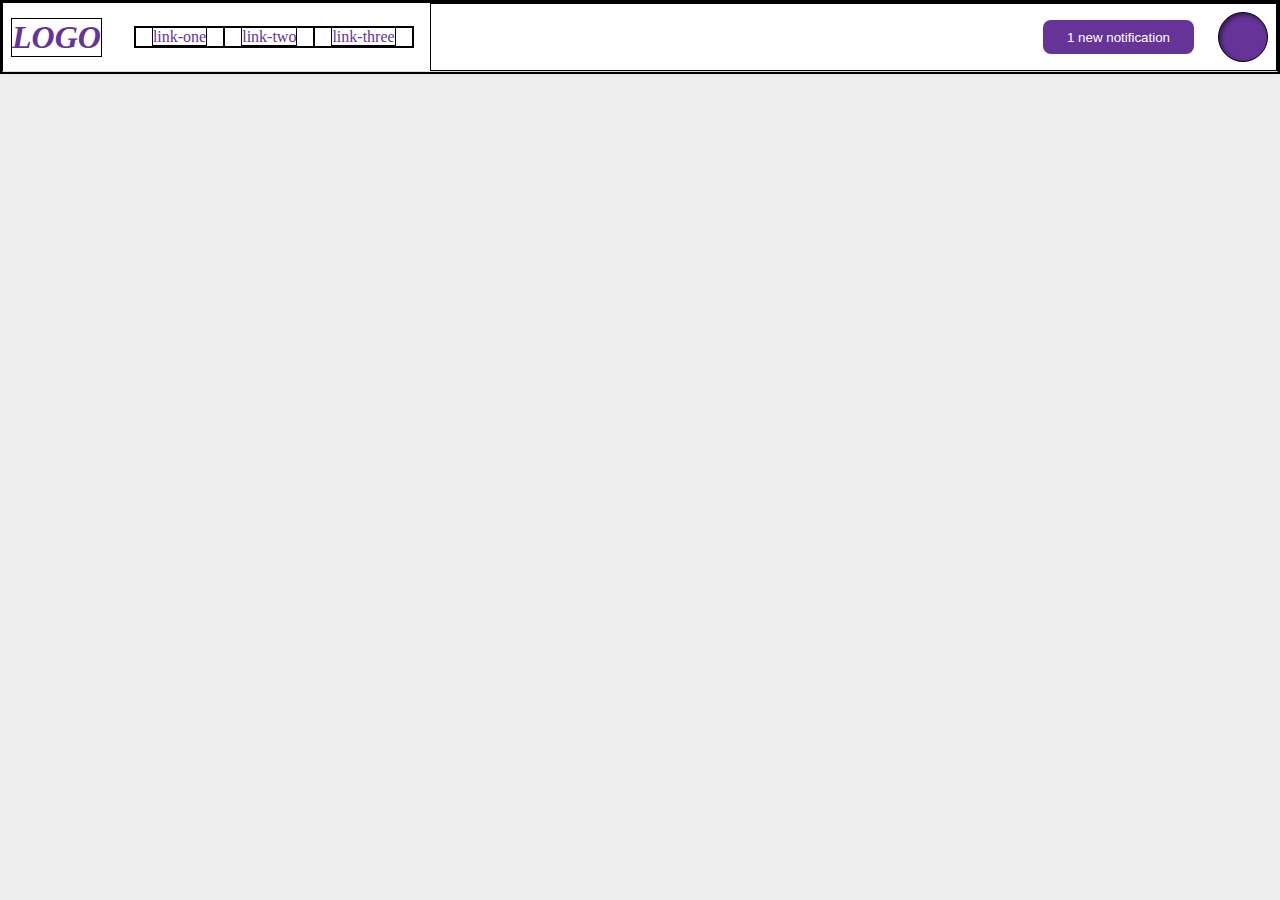
<file: foundations/flex/03-flex-header-2/index.html>
<!DOCTYPE html>
<html lang="en">
  <head>
    <meta charset="UTF-8">
    <meta http-equiv="X-UA-Compatible" content="IE=edge">
    <meta name="viewport" content="width=device-width, initial-scale=1.0">
    <title>Flex Header 2</title>
    <link rel="stylesheet" href="style.css">
  </head>
  <body>
    <div class="header">
      <div class="logo">
        LOGO
      </div>
      <ul class="links">
        <li><a href="https://google.com">link-one</a></li>
        <li><a href="https://google.com">link-two</a></li>
        <li><a href="https://google.com">link-three</a></li>
      </ul>
    <div class="user-data">
      <button class="notifications">
        1 new notification
      </button>
      <div class="profile-image"></div>
    </div>
  </div>
  </body>
</html>
</file>
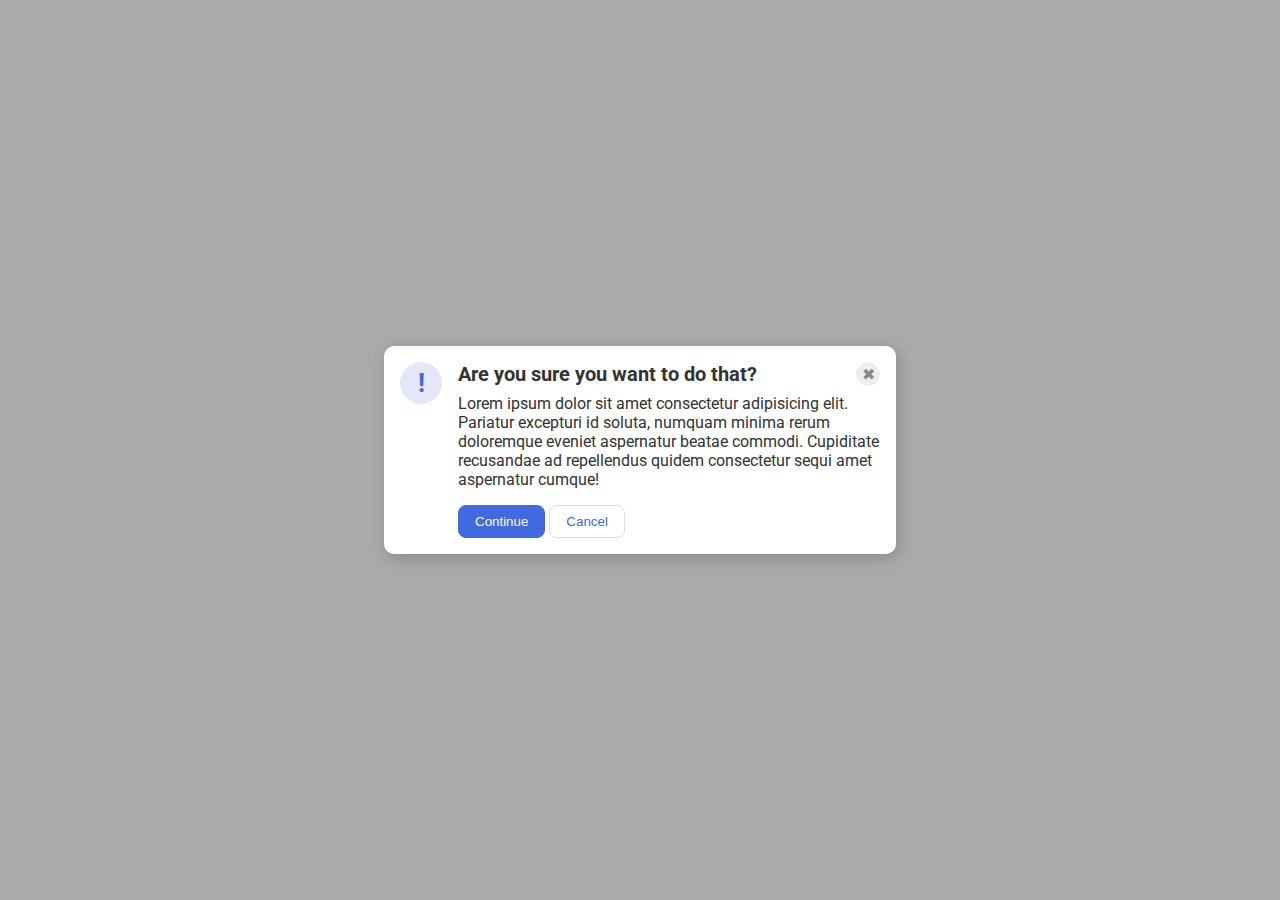
<file: foundations/flex/05-flex-modal/index.html>
<!DOCTYPE html>
<html lang="en">
  <head>
    <meta charset="UTF-8">
    <meta http-equiv="X-UA-Compatible" content="IE=edge">
    <meta name="viewport" content="width=device-width, initial-scale=1.0">
    <link rel="stylesheet" href="style.css">
    <title>Modal</title>
  </head>
  <body>
    <div class="modal">
      <div class="icon">!</div>
      <div class="content">
        <div class="header">Are you sure you want to do that?
          <button class="close-button">✖</button>
        </div>
        <div class="text">Lorem ipsum dolor sit amet consectetur adipisicing elit. Pariatur excepturi id soluta, numquam minima rerum doloremque eveniet aspernatur beatae commodi. Cupiditate recusandae ad repellendus quidem consectetur sequi amet aspernatur cumque!</div>
        <button class="continue">Continue</button>
        <button class="cancel">Cancel</button>
    </div>
    </div>
  </body>
</html>
</file>
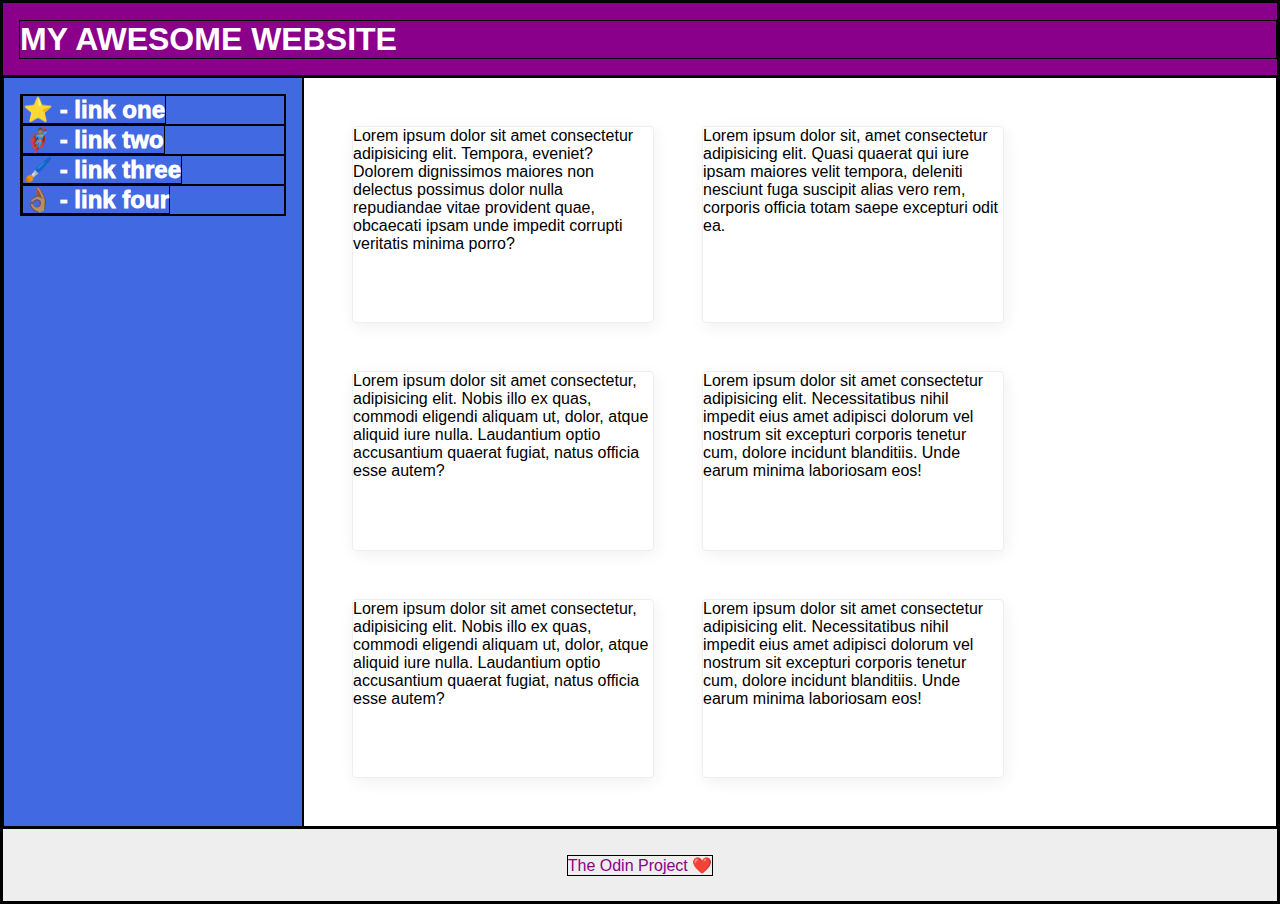
<file: foundations/flex/07-flex-layout-2/index.html>
<!DOCTYPE html>
<html lang="en">
  <head>
    <meta charset="UTF-8">
    <meta http-equiv="X-UA-Compatible" content="IE=edge">
    <meta name="viewport" content="width=device-width, initial-scale=1.0">
    <title>The Holy Grail</title>
    <link rel="stylesheet" href="style.css">
  </head>
  <body>
    <div class="header">
      <div class="title">MY AWESOME WEBSITE </div>
    </div>
    <div class="content">
      <div class="sidebar">
        <ul>
          <li><a href="#">⭐ - link one</a></li>
          <li><a href="#">🦸🏽‍♂️ - link two</a></li>
          <li><a href="#">🖌️ - link three</a></li>
          <li><a href="#">👌🏽 - link four</a></li>
        </ul>
      </div>
      <div class="text">
        <div class="card">Lorem ipsum dolor sit amet consectetur adipisicing elit. Tempora, eveniet? Dolorem dignissimos maiores non delectus possimus dolor nulla repudiandae vitae provident quae, obcaecati ipsam unde impedit corrupti veritatis minima porro?</div>
        <div class="card">Lorem ipsum dolor sit, amet consectetur adipisicing elit. Quasi quaerat qui iure ipsam maiores velit tempora, deleniti nesciunt fuga suscipit alias vero rem, corporis officia totam saepe excepturi odit ea.</div>
        <div class="card">Lorem ipsum dolor sit amet consectetur, adipisicing elit. Nobis illo ex quas, commodi eligendi aliquam ut, dolor, atque aliquid iure nulla. Laudantium optio accusantium quaerat fugiat, natus officia esse autem?</div>
        <div class="card">Lorem ipsum dolor sit amet consectetur adipisicing elit. Necessitatibus nihil impedit eius amet adipisci dolorum vel nostrum sit excepturi corporis tenetur cum, dolore incidunt blanditiis. Unde earum minima laboriosam eos!</div>
        <div class="card">Lorem ipsum dolor sit amet consectetur, adipisicing elit. Nobis illo ex quas, commodi eligendi aliquam ut, dolor, atque aliquid iure nulla. Laudantium optio accusantium quaerat fugiat, natus officia esse autem?</div>
        <div class="card">Lorem ipsum dolor sit amet consectetur adipisicing elit. Necessitatibus nihil impedit eius amet adipisci dolorum vel nostrum sit excepturi corporis tenetur cum, dolore incidunt blanditiis. Unde earum minima laboriosam eos!</div>
      </div>
    </div>
    <div class="footer">
      <div class="footer-text"> The Odin Project ❤️ </div>
    </div>
  </body>
</html>
</file>
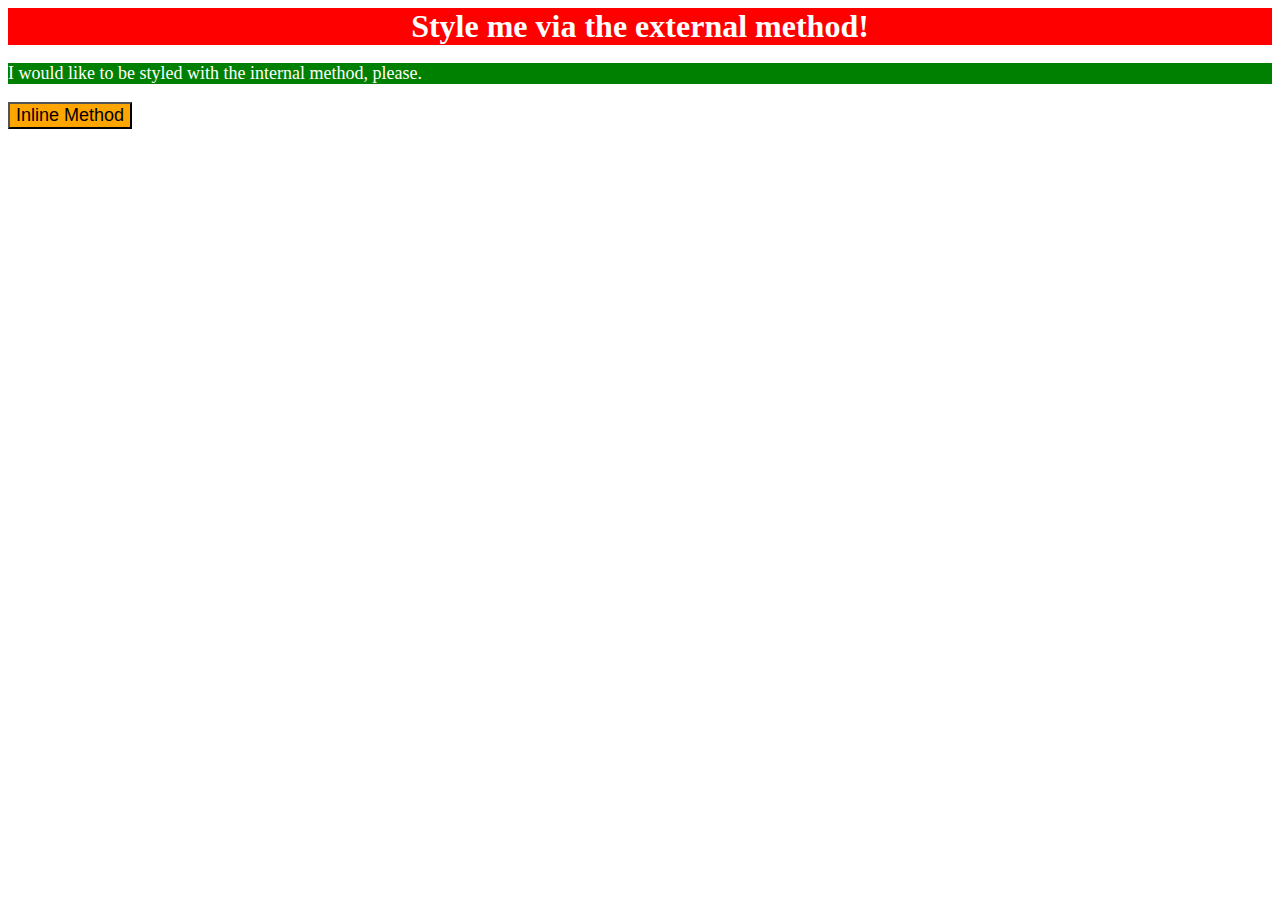
<file: foundations/intro-to-css/01-css-methods/index.html>
<!DOCTYPE html>
<html lang="en">
  <head>
    <style>
      p {
        color: white;
        background-color: green;
        font-size: 18px;
      }
    </style>
    <meta charset="UTF-8">
    <link rel="stylesheet" href="./styles/style.css">
    <meta http-equiv="X-UA-Compatible" content="IE=edge">
    <meta name="viewport" content="width=device-width, initial-scale=1.0">
    <title>Methods for Adding CSS</title>
  </head>
  <body>
    <div>Style me via the external method!</div>
    <p>I would like to be styled with the internal method, please.</p>
    <button style="background-color: orange; font-size: 18px;">Inline Method</button>
  </body>
</html>
</file>
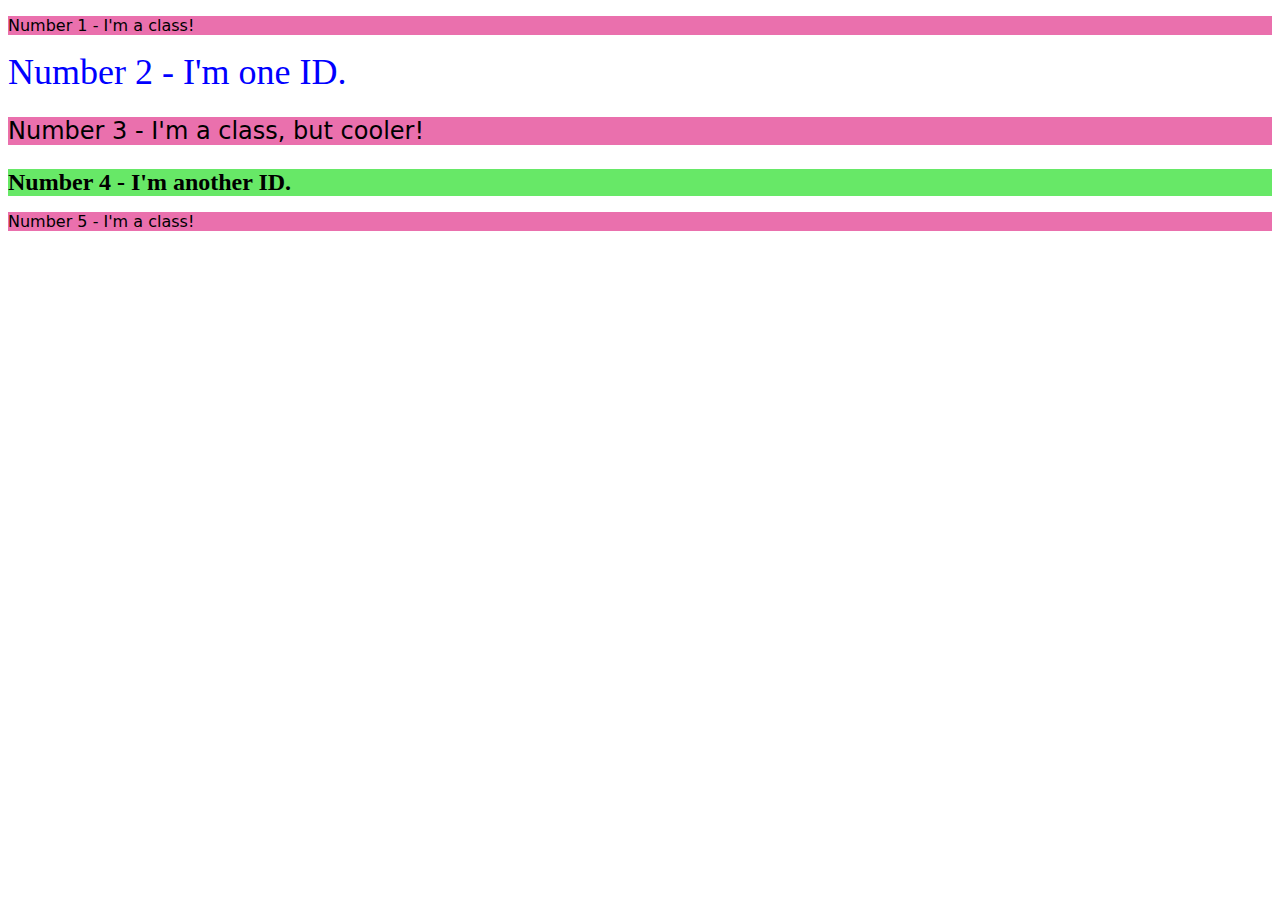
<file: foundations/intro-to-css/02-class-id-selectors/index.html>
<!DOCTYPE html>
<html lang="en">
  <head>
    <meta charset="UTF-8">
    <meta http-equiv="X-UA-Compatible" content="IE=edge">
    <meta name="viewport" content="width=device-width, initial-scale=1.0">
    <title>Class and ID Selectors</title>
    <link rel="stylesheet" href="style.css">
  </head>
  <body>
    <p class="shared">Number 1 - I'm a class!</p>
    <div id="second">Number 2 - I'm one ID.</div>
    <p class="third shared">Number 3 - I'm a class, but cooler!</p>
    <div id="fourth">Number 4 - I'm another ID.</div>
    <p class="shared">Number 5 - I'm a class!</p>
  </body>
</html>
</file>
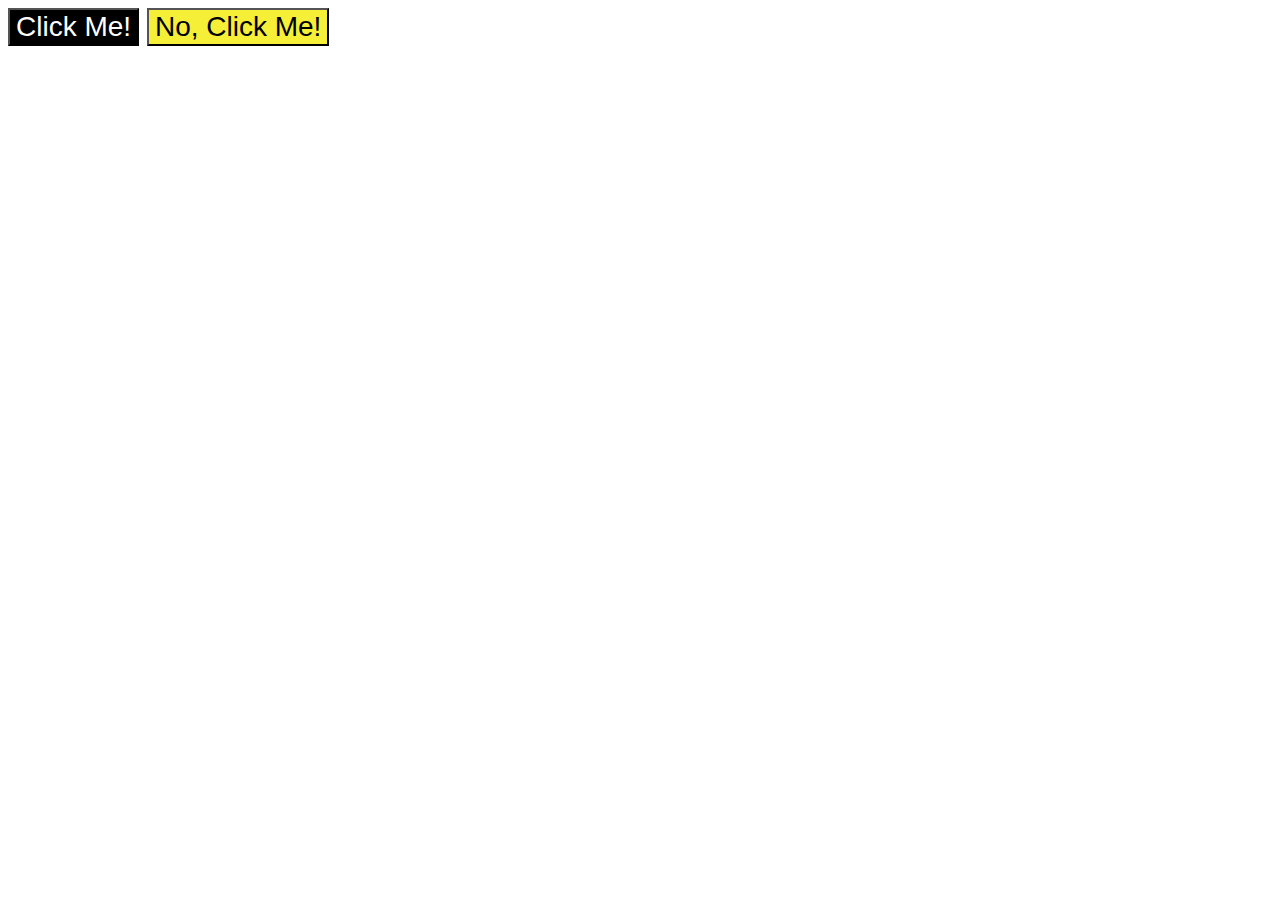
<file: foundations/intro-to-css/03-grouping-selectors/index.html>
<!DOCTYPE html>
<html lang="en">
  <head>
    <meta charset="UTF-8">
    <meta http-equiv="X-UA-Compatible" content="IE=edge">
    <meta name="viewport" content="width=device-width, initial-scale=1.0">
    <title>Grouping Selectors</title>
    <link rel="stylesheet" href="style.css">
  </head>
  <body>
    <button class="first">Click Me!</button>
    <button class="second">No, Click Me!</button>
  </body>
</html>
</file>
<file: foundations/flex/03-flex-header-2/style.css>
* {
  /* for debugging */
  border: 1px solid black;
}

/* this is some magical font-importing.  
you'll learn about it later. */
@import url('https://fonts.googleapis.com/css2?family=Besley:ital,wght@0,400;1,900&display=swap');

body {
  margin: 0;
  background: #eee;
  font-family: Besley, serif;
}

.header {
  background: white;
  border-bottom: 1px solid #ddd;
  box-shadow: 0 0 8px rgba(0,0,0,.1);
  display: flex;
  align-items: center;
  justify-content: flex-start;
  
}

.profile-image {
  background: rebeccapurple;
  box-shadow: inset 2px 2px 4px rgba(0,0,0,.5);
  border-radius: 50%;
  width: 48px;
  height: 48px;
}

.logo {
  color: rebeccapurple;
  font-size: 32px;
  font-weight: 900;
  font-style: italic;
  Margin: 0px 16px 0px 8px;
}

button {
  border: none;
  border-radius: 8px;
  background: rebeccapurple;
  color: white;
  padding: 8px 24px;
  margin: 8px 16px;
}

a {
  /* this removes the line under our links */
  text-decoration: none;
  color: rebeccapurple;
  margin: 0px 16px;
}

ul {
  list-style-type: none;
  display: flex;
  margin: 0px 16px;
  padding: 0px;
}

.user-data {
  flex: auto;
  display: flex;
  justify-content: flex-end;
  padding: 8px;
  gap: 8px;
}
</file>
<file: foundations/flex/05-flex-modal/style.css>
@import url('https://fonts.googleapis.com/css2?family=Roboto:wght@400;700&display=swap');

html, body {
  height: 100%;
}

body {
  font-family: Roboto, sans-serif;
  margin: 0;
  background: #aaa;
  color: #333;
  /* I'll give you this one for free lol */
  display: flex;
  align-items: center;
  justify-content: center;
}

.modal {
  background: white;
  width: 480px;
  border-radius: 10px;
  box-shadow: 2px 4px 16px rgba(0,0,0,.2);
  display: flex;
  gap: 16px;
  padding: 16px;
  justify-content: space-around;
}

.header {
  display: flex;
  font-size: 20px;
  font-weight: 700;
  justify-content: space-between;
  align-items: center;
  margin-bottom: 8px;
}

.text {
  margin-bottom: 16px;
}

.icon {
  color: royalblue;
  font-size: 26px;
  font-weight: 700;
  background: lavender;
  width: 42px;
  height: 42px;
  border-radius: 50%;
  display: flex;
  align-items: center;
  justify-content: center;
  flex-shrink: 0;
}

.close-button {
  background: #eee;
  border-radius: 50%;
  color: #888;
  font-weight: 400;
  font-size: 16px;
  height: 24px;
  width: 24px;
  display: flex;
  align-items: center;
  justify-content: center;
  border: 1px solid #eee;
  padding: 0;
}

button {
  cursor: pointer;
  padding: 8px 16px;
  border-radius: 8px;
}

button.continue {
  background: royalblue;
  border: 1px solid royalblue;
  color: white;
}

button.cancel {
  background: white;
  border: 1px solid #ddd;
  color: royalblue;
}
</file>
<file: foundations/flex/07-flex-layout-2/style.css>
* {
  /* for debugging */
  border: 1px solid black;
}

body {
  font-family: -apple-system, BlinkMacSystemFont, 'Segoe UI', Roboto, Oxygen, Ubuntu, Cantarell, 'Open Sans', 'Helvetica Neue', sans-serif;
  margin: 0;
  min-height: 100vh;
  display: flex;
  flex-direction: column;
  justify-content: space-between;
}

.header {
  height: 72px;
  background: darkmagenta;
  color: white;
  font-size: 32px;
  font-weight: 900;
  align-content: center;
  justify-content: flex-start;
  padding-left: 16px;
}

.content {
  display: flex;
  justify-content: flex-start;
  flex: auto;
}

.sidebar {
  padding: 16px;
}

.text {
  display: flex;
  flex-wrap: wrap;
  padding: 48px;
  gap: 48px;
}

.card {
  display: flex;
  justify-content: flex-start;
  width: 300px;
  flex-shrink: 0;
}

.footer {
  height: 72px;
  background: #eee;
  color: darkmagenta;
  display: flex;
  justify-content: center;
  align-items: center;
}

.sidebar {
  width: 300px;
  background: royalblue;
  box-sizing: border-box;
  flex-shrink: 0;
}

.card {
  border: 1px solid #eee;
  box-shadow: 2px 4px 16px rgba(0,0,0,.06);
  border-radius: 4px;
}

ul {
  margin: 0px;
  padding: 0px;
  list-style: none;
}

a {
  font-size: 24px;
  text-decoration: none;
  color: white;
  font-weight: 1000;
}
</file>
<file: foundations/intro-to-css/01-css-methods/styles/style.css>
div {
  color: white;
  background-color: red;
  font-size: 32px;
  text-align: center;
  font-weight: 700;
}
</file>
<file: foundations/intro-to-css/02-class-id-selectors/style.css>
.shared {
  background-color:rgb(234, 112, 173);
  font-family: "Comic Sans", Verdana, "DejaVu Sans", sans-serif;
}
#second {
  color:rgb(0, 0, 255);
  font-size: 36px;
}
.third {
  font-size: 24px;
}
#fourth {
  background-color: rgb(103, 232, 103);
  font-size: 24px;
  font-weight: 700;
}
</file>
<file: foundations/intro-to-css/03-grouping-selectors/style.css>
* {
  font-size: 28px;
  font-family: "Helvetica", "Times New Roman", sans-serif;
}
.first {
  color: #ffffff;
  background-color: #000000;
}
.second {
  background-color: hsl(58, 91%, 59%);
}
</file>
